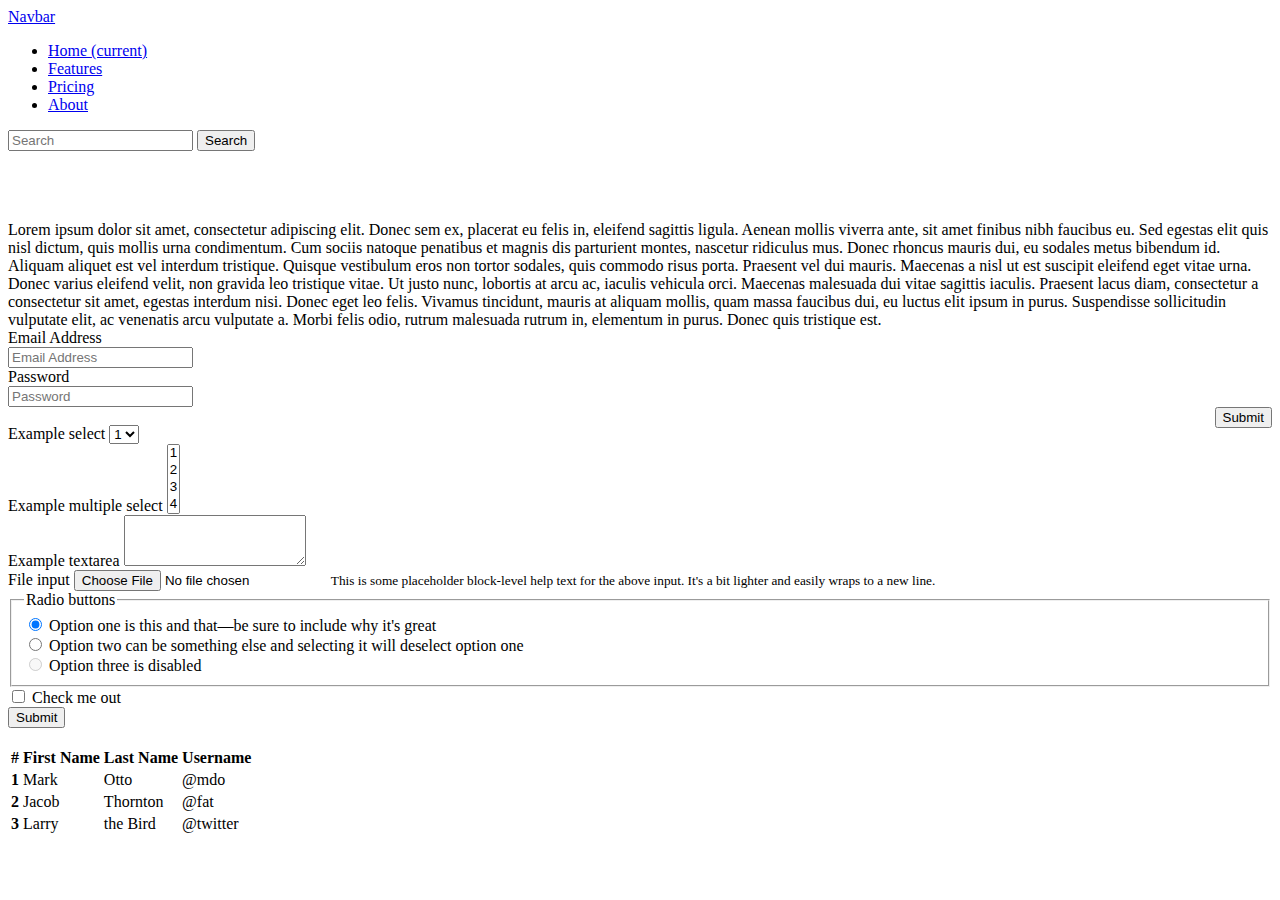
<file: BootstrapPractice/index.html>
<!DOCTYPE html>

<html lang="en">

<head>

	<meta charset="utf-8">

	<meta name="viewport" content="width=device-width, initial-scale=1, shrink-to-fit=no">

	<meta http-equiv="x-ua-compatible" content="ie=edge">

	<link rel="stylesheet" href="https://maxcdn.bootstrapcdn.com/bootstrap/4.0.0-alpha.2/css/bootstrap.min.css" integrity="sha384-y3tfxAZXuh4HwSYylfB+J125MxIs6mR5FOHamPBG064zB+AFeWH94NdvaCBm8qnd" crossorigin="anonymous">

	<link rel="stylesheet" type="text/css" href="css/main.css">

	<title>Bootstrap 4 Practice</title>

</head>

<body>

	<nav class="navbar navbar-fixed-top navbar-dark bg-primary">
		<a class="navbar-brand" href="#">Navbar</a>
		<ul class="nav navbar-nav">
			<li class="nav-item active">
				<a class="nav-link" href="#">Home <span class="sr-only">(current)</span></a>
			</li>
			<li class="nav-item">
				<a class="nav-link" href="#">Features</a>
			</li>
			<li class="nav-item">
				<a class="nav-link" href="#">Pricing</a>
			</li>
			<li class="nav-item">
				<a class="nav-link" href="#">About</a>
			</li>
		</ul>
		<form class="form-inline pull-xs-right">
			<input class="form-control" type="text" placeholder="Search">
			<button class="btn btn-success-outline bg-inverse" type="submit">Search</button>
		</form>
	</nav>

	<div class="container-lorem p-a-1">

		Lorem ipsum dolor sit amet, consectetur adipiscing elit. Donec sem ex, placerat eu felis in, eleifend sagittis ligula. Aenean mollis viverra ante, sit amet finibus nibh faucibus eu. Sed egestas elit quis nisl dictum, quis mollis urna condimentum. Cum sociis natoque penatibus et magnis dis parturient montes, nascetur ridiculus mus. Donec rhoncus mauris dui, eu sodales metus bibendum id. Aliquam aliquet est vel interdum tristique. Quisque vestibulum eros non tortor sodales, quis commodo risus porta. Praesent vel dui mauris.

		Maecenas a nisl ut est suscipit eleifend eget vitae urna. Donec varius eleifend velit, non gravida leo tristique vitae. Ut justo nunc, lobortis at arcu ac, iaculis vehicula orci. Maecenas malesuada dui vitae sagittis iaculis. Praesent lacus diam, consectetur a consectetur sit amet, egestas interdum nisi. Donec eget leo felis. Vivamus tincidunt, mauris at aliquam mollis, quam massa faucibus dui, eu luctus elit ipsum in purus. Suspendisse sollicitudin vulputate elit, ac venenatis arcu vulputate a. Morbi felis odio, rutrum malesuada rutrum in, elementum in purus. Donec quis tristique est.

	</div>

	<div class="container-form p-a-1">
		<form>
			<div>
				<div class="form-group row">
					<label for="emailInput" class="col-sm-2 col-form-label">Email Address</label>
					<div class="col-sm-10">
						<input id="email" class="form-control" type="email" placeholder="Email Address">
					</div>
				</div>

				<div class="form-group row">
					<label for="passwordInput" class="col-sm-2 col-form-label">Password</label>
					<div class="col-sm-10">
						<input id="userPassword" class="form-control" type="password" placeholder="Password">
					</div>
				</div>
				<div class="form-group">
					<button type="button" class="btn btn-primary" style="float: right">Submit</button> 
				</div>
			</div><br>


			<div class="form-group">
				<label for="exampleSelect1">Example select</label>
				<select class="form-control" id="exampleSelect1">
					<option>1</option>
					<option>2</option>
					<option>3</option>
					<option>4</option>
					<option>5</option>
				</select>
			</div>
			<div class="form-group">
				<label for="exampleSelect2">Example multiple select</label>
				<select multiple class="form-control" id="exampleSelect2">
					<option>1</option>
					<option>2</option>
					<option>3</option>
					<option>4</option>
					<option>5</option>
				</select>
			</div>
			<div class="form-group">
				<label for="exampleTextarea">Example textarea</label>
				<textarea class="form-control" id="exampleTextarea" rows="3"></textarea>
			</div>
			<div class="form-group">
				<label for="exampleInputFile">File input</label>
				<input type="file" class="form-control-file" id="exampleInputFile" aria-describedby="fileHelp">
				<small id="fileHelp" class="form-text text-muted">This is some placeholder block-level help text for the above input. It's a bit lighter and easily wraps to a new line.</small>
			</div>
			<fieldset class="form-group">
				<legend>Radio buttons</legend>
				<div class="form-check">
					<label class="form-check-label">
						<input type="radio" class="form-check-input" name="optionsRadios" id="optionsRadios1" value="option1" checked>
						Option one is this and that&mdash;be sure to include why it's great
					</label>
				</div>
				<div class="form-check">
					<label class="form-check-label">
						<input type="radio" class="form-check-input" name="optionsRadios" id="optionsRadios2" value="option2">
						Option two can be something else and selecting it will deselect option one
					</label>
				</div>
				<div class="form-check disabled">
					<label class="form-check-label">
						<input type="radio" class="form-check-input" name="optionsRadios" id="optionsRadios3" value="option3" disabled>
						Option three is disabled
					</label>
				</div>
			</fieldset>
			<div class="form-check">
				<label class="form-check-label">
					<input type="checkbox" class="form-check-input">
					Check me out
				</label>
			</div>
			<button type="submit" class="btn btn-primary">Submit</button>
		</form>
		<br>
		<table class="table table-striped table-bordered">
			<thead class="thead-inverse">
				<tr>
					<th>#</th>
					<th>First Name</th>
					<th>Last Name</th>
					<th>Username</th>
				</tr>
			</thead>
			<tbody>
				<tr>
					<th scope="row">1</th>
					<td>Mark</td>
					<td>Otto</td>
					<td>@mdo</td>
				</tr>
				<tr>
					<th scope="row">2</th>
					<td>Jacob</td>
					<td>Thornton</td>
					<td>@fat</td>
				</tr>
				<tr>
					<th scope="row">3</th>
					<td>Larry</td>
					<td>the Bird</td>
					<td>@twitter</td>
				</tr>
			</tbody>
		</table>

	</div>

	<script src="https://ajax.googleapis.com/ajax/libs/jquery/2.1.4/jquery.min.js"></script>

	<script src="https://maxcdn.bootstrapcdn.com/bootstrap/4.0.0-alpha.2/js/bootstrap.min.js" integrity="sha384-vZ2WRJMwsjRMW/8U7i6PWi6AlO1L79snBrmgiDpgIWJ82z8eA5lenwvxbMV1PAh7" crossorigin="anonymous"></script>

</body>

</html>
</file>
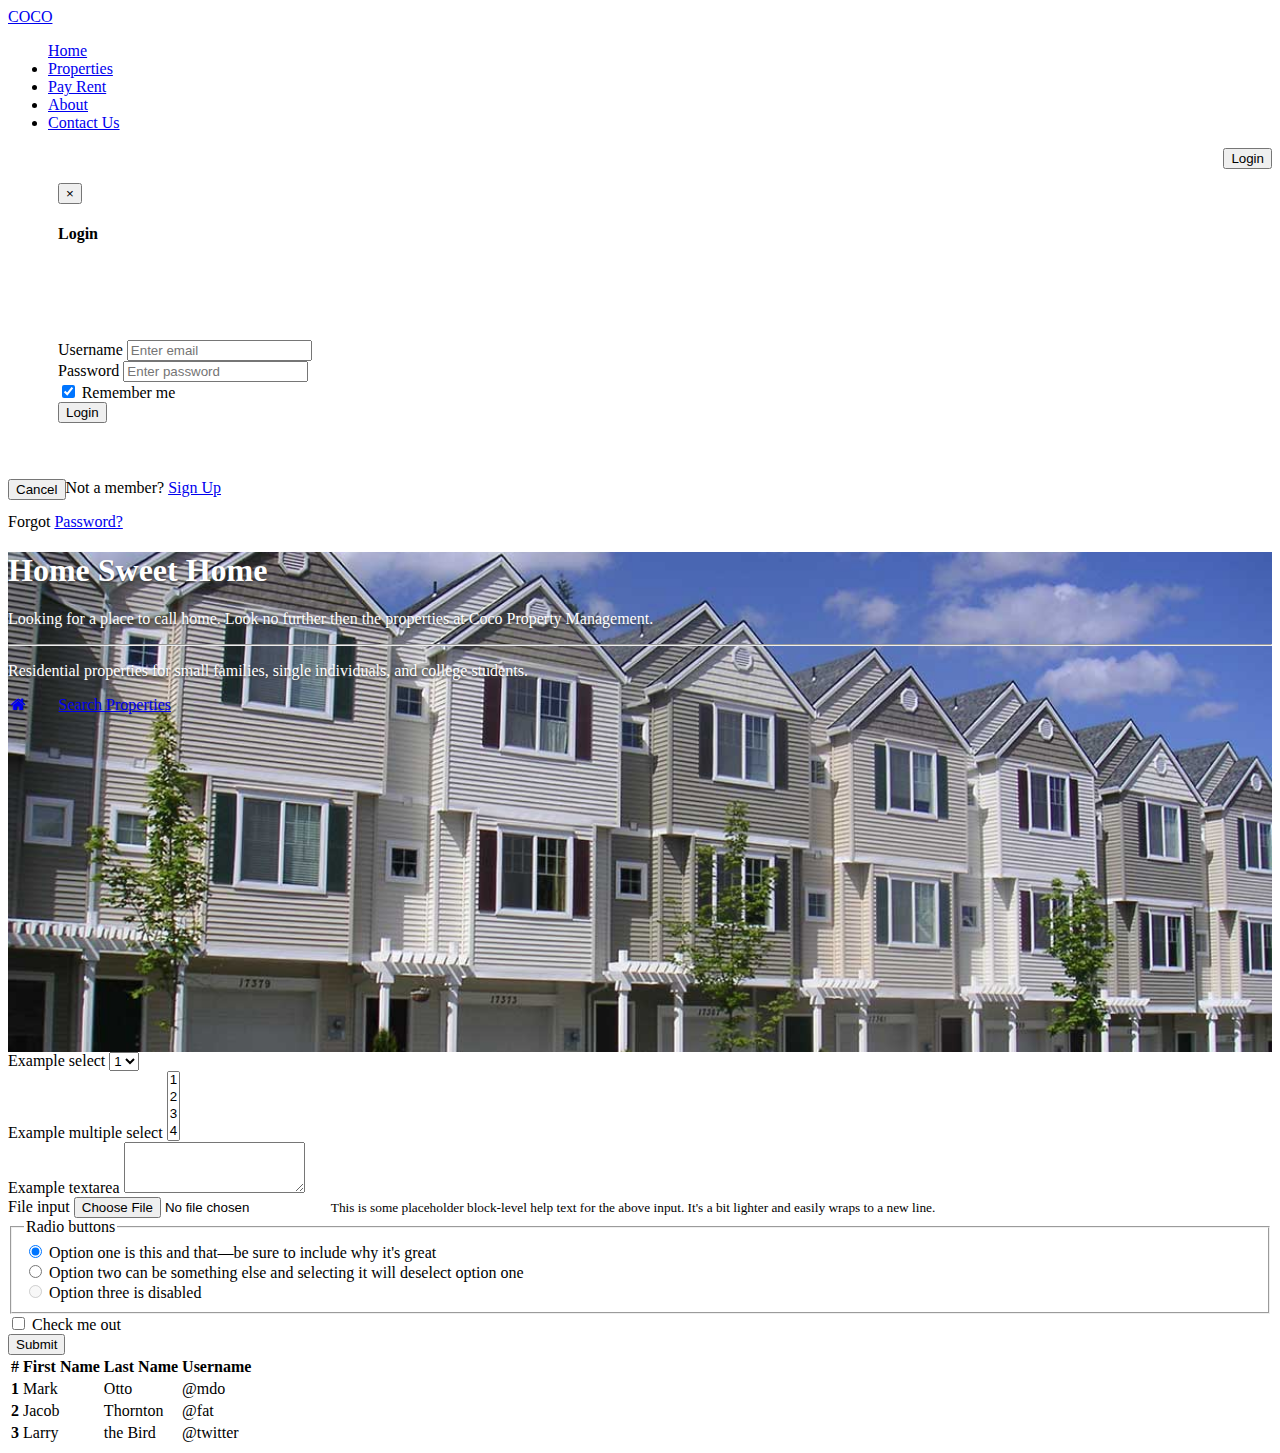
<file: MyRentalPropertyApp/index.html>
<!DOCTYPE html>

<html lang="en">

<head>

	<meta charset="utf-8">

	<meta name="viewport" content="width=device-width, initial-scale=1, shrink-to-fit=no">

	<meta http-equiv="x-ua-compatible" content="ie=edge">

	<link rel="stylesheet" href="https://maxcdn.bootstrapcdn.com/bootstrap/4.0.0-alpha.2/css/bootstrap.min.css" integrity="sha384-y3tfxAZXuh4HwSYylfB+J125MxIs6mR5FOHamPBG064zB+AFeWH94NdvaCBm8qnd" crossorigin="anonymous">

	<link rel="stylesheet" href="https://cdnjs.cloudflare.com/ajax/libs/font-awesome/4.7.0/css/font-awesome.min.css">

	<link rel="stylesheet" type="text/css" href="css/main.css">

	<title>Coco Property Management</title>

</head>

<body>

	<nav class="navbar navbar-dark bg-primary">
		<a class="navbar-brand" href="#">COCO</a>
		<ul class="nav navbar-nav">
			<li class="nav-item active">
				<a class="nav-link" href="#">Home <span class="sr-only">(current)</span></a>
			</li>
			<li class="nav-item">
				<a class="nav-link" href="#">Properties</a>
			</li>
			<li class="nav-item">
				<a class="nav-link" href="#">Pay Rent</a>
			</li>
			<li class="nav-item">
				<a class="nav-link" href="#">About</a>
			</li>
			<li class="nav-item">
				<a class="nav-link" href="#">Contact Us</a>
			</li>
		</ul>
		<button type="button" class="btn btn-primary loginButton" data-toggle="modal" data-target="#exampleModal">Login</button>
	</nav>

	<!-- Modal -->
	<div class="modal fade" id="myModal" role="dialog">
		<div class="modal-dialog">

			<!-- Modal content-->
			<div class="modal-content">
				<div class="modal-header" style="padding:35px 50px;">
					<button type="button" class="close" data-dismiss="modal">&times;</button>
					<h4><span class="glyphicon glyphicon-lock"></span> Login</h4>
				</div>
				<div class="modal-body" style="padding:40px 50px;">
					<form role="form">
						<div class="form-group">
							<label for="usrname"><span class="glyphicon glyphicon-user"></span> Username</label>
							<input type="text" class="form-control" id="usrname" placeholder="Enter email">
						</div>
						<div class="form-group">
							<label for="psw"><span class="glyphicon glyphicon-eye-open"></span> Password</label>
							<input type="text" class="form-control" id="psw" placeholder="Enter password">
						</div>
						<div class="checkbox">
							<label><input type="checkbox" class="rememberMeCheckbox" value="" checked>Remember me</label>
						</div>
						<button type="submit" class="btn btn-success btn-block"><span class="glyphicon glyphicon-off"></span> Login</button>
					</form>
				</div>
				<div class="modal-footer">
					<button type="submit" class="btn btn-danger btn-default pull-left" data-dismiss="modal"><span class="glyphicon glyphicon-remove"></span> Cancel</button>
					<p>Not a member? <a href="#">Sign Up</a></p>
					<p>Forgot <a href="#">Password?</a></p>
				</div>
			</div>

		</div>
	</div> 


	<div class="jumbotron">
		<h1 class="display-3">Home Sweet Home</h1>
		<p class="lead">Looking for a place to call home.  Look no further then the properties at Coco Property
		Management.</p>
		<hr class="my-4">
		<p>Residential properties for small families, single individuals, and college students.</p>
		<p class="lead">
			<a id="searchPropBtn" class="btn btn-primary btn-lg" href="#" role="button"><i class="fa fa-home fa-fw"></i>Search Properties</a>
		</p>
	</div>

	<div class="container-form p-a-1">

		<div class="form-group">
			<label for="exampleSelect1">Example select</label>
			<select class="form-control" id="exampleSelect1">
				<option>1</option>
				<option>2</option>
				<option>3</option>
				<option>4</option>
				<option>5</option>
			</select>
		</div>
		<div class="form-group">
			<label for="exampleSelect2">Example multiple select</label>
			<select multiple class="form-control" id="exampleSelect2">
				<option>1</option>
				<option>2</option>
				<option>3</option>
				<option>4</option>
				<option>5</option>
			</select>
		</div>
		<div class="form-group">
			<label for="exampleTextarea">Example textarea</label>
			<textarea class="form-control" id="exampleTextarea" rows="3"></textarea>
		</div>
		<div class="form-group">
			<label for="exampleInputFile">File input</label>
			<input type="file" class="form-control-file" id="exampleInputFile" aria-describedby="fileHelp">
			<small id="fileHelp" class="form-text text-muted">This is some placeholder block-level help text for the above input. It's a bit lighter and easily wraps to a new line.</small>
		</div>
		<fieldset class="form-group">
			<legend>Radio buttons</legend>
			<div class="form-check">
				<label class="form-check-label">
					<input type="radio" class="form-check-input" name="optionsRadios" id="optionsRadios1" value="option1" checked>
					Option one is this and that&mdash;be sure to include why it's great
				</label>
			</div>
			<div class="form-check">
				<label class="form-check-label">
					<input type="radio" class="form-check-input" name="optionsRadios" id="optionsRadios2" value="option2">
					Option two can be something else and selecting it will deselect option one
				</label>
			</div>
			<div class="form-check disabled">
				<label class="form-check-label">
					<input type="radio" class="form-check-input" name="optionsRadios" id="optionsRadios3" value="option3" disabled>
					Option three is disabled
				</label>
			</div>
		</fieldset>
		<div class="form-check">
			<label class="form-check-label">
				<input type="checkbox" class="form-check-input">
				Check me out
			</label>
		</div>
		<button type="submit" class="btn btn-primary">Submit</button>
	</form>
	<br>
	<table class="table table-striped table-bordered">
		<thead class="thead-inverse">
			<tr>
				<th>#</th>
				<th>First Name</th>
				<th>Last Name</th>
				<th>Username</th>
			</tr>
		</thead>
		<tbody>
			<tr>
				<th scope="row">1</th>
				<td>Mark</td>
				<td>Otto</td>
				<td>@mdo</td>
			</tr>
			<tr>
				<th scope="row">2</th>
				<td>Jacob</td>
				<td>Thornton</td>
				<td>@fat</td>
			</tr>
			<tr>
				<th scope="row">3</th>
				<td>Larry</td>
				<td>the Bird</td>
				<td>@twitter</td>
			</tr>
		</tbody>
	</table>

</div>

<script src="https://ajax.googleapis.com/ajax/libs/jquery/2.1.4/jquery.min.js"></script>

<script src="https://maxcdn.bootstrapcdn.com/bootstrap/4.0.0-alpha.2/js/bootstrap.min.js" integrity="sha384-vZ2WRJMwsjRMW/8U7i6PWi6AlO1L79snBrmgiDpgIWJ82z8eA5lenwvxbMV1PAh7" crossorigin="anonymous"></script>

<script type="text/javascript" src="scripts/home.js"></script>

</body>

</html>
</file>
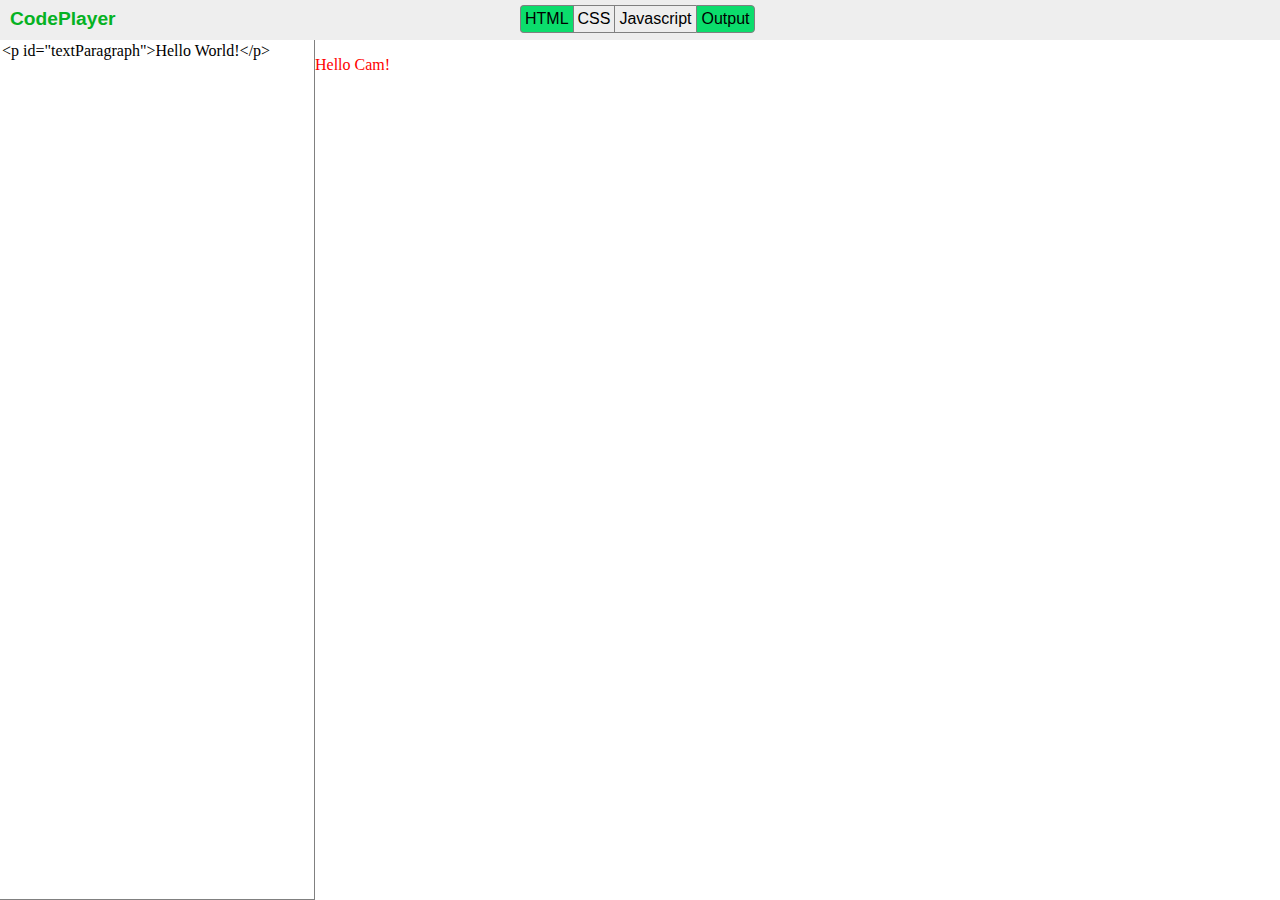
<file: CodePlayer/jquery.html>
<html>

	<head>
		<title>CodePlayer</title>
		<script src="https://ajax.googleapis.com/ajax/libs/jquery/3.2.1/jquery.min.js"></script>
		<link rel="stylesheet" href="css/main_page.css">
	</head>

	<body>

		<div id="header">
			
			<div id="headerLogo"> CodePlayer </div>

			<div id="buttonContainer">

				<div class="toggleButton active" id="html">HTML</div>
				<div class="toggleButton" id="css">CSS</div>
				<div class="toggleButton" id="javascript">Javascript</div>
				<div class="toggleButton active" id="output">Output</div>

			</div>
		</div>

		<div id="bodyContainer">

			<textarea id="htmlPanel" class="panel"><p id="textParagraph">Hello World!</p></textarea>

			<textarea id="cssPanel" class="panel hidden">p { color: red; }</textarea>

			<textarea id="javascriptPanel" class="panel hidden">document.getElementById("textParagraph").innerHTML = "Hello Cam!";</textarea>

			<iframe id="outputPanel" class="panel"></iframe>

		</div>

		<script src="js/codeplayer.js" type="text/javascript"></script>

	</body>

</html>
</file>
<file: BootstrapPractice/css/main.css>
.container-lorem {

	margin-top: 70px;
}

.container-form {

	
}
</file>
<file: MyRentalPropertyApp/css/main.css>
.container-lorem {

	margin-top: 30px;
}

.container-form {

	
}

.jumbotron {

	background: url('../images/townhomes.jpg') no-repeat center center;
	background-size: cover;
	opacity: 1;
	color: white;
	text-shadow: #444 0 2px 2px;
	height: 500px;
}

#searchPropBtn i {
	padding-right: 30px;
}

.active {
	color: white;
}

.loginButton {
	float: right;
}

.rememberMeCheckbox {
	margin-right: .5em;
}
</file>
<file: CodePlayer/css/main_page.css>
body {
	font-family: sans-serif;
	margin: 0;
	padding: 0;
}

#header {
	background-color: #eeeeee;
	width: 100%;
	padding: 5px;
	height: 30px;
}

#headerLogo {
	float: left;
	padding: 3px 5px;
	font-size: 1.2em;
	font-weight: bold;
	color: #05B223;
}

#buttonContainer {
	width: 250px;
	margin: 0 auto;
}

.toggleButton {
	float: left;
	border: 1px solid gray;
	border-right: none;
	padding: 4px;
}

#html {
	border-top-left-radius: 4px;
	border-bottom-left-radius: 4px;
}

#output {
	border-right: 1px solid gray;
	border-top-right-radius: 4px;
	border-bottom-right-radius: 4px; 
	padding-left: 5px;
}

.active {
	background-color: #0BDD6C;
}

.highlightedButton {
	background-color: lightgray;
}

textarea {
	font-family: Helvetica sans-serif;
	font-size: 1em;
	outline: none;
	resize: none;
    border-top: none;
    border-color: grey;
}

iframe {
	border: none;
	font-family: Helvetica sans-serif;
	background-color: white;
}

iframe document {
	padding-left: 10px;
}

.panel {
	float: left;
	width: 50%;
	border-left: none;
}

.hidden {
	display: none;
}

#textParagraph {

}
</file>
